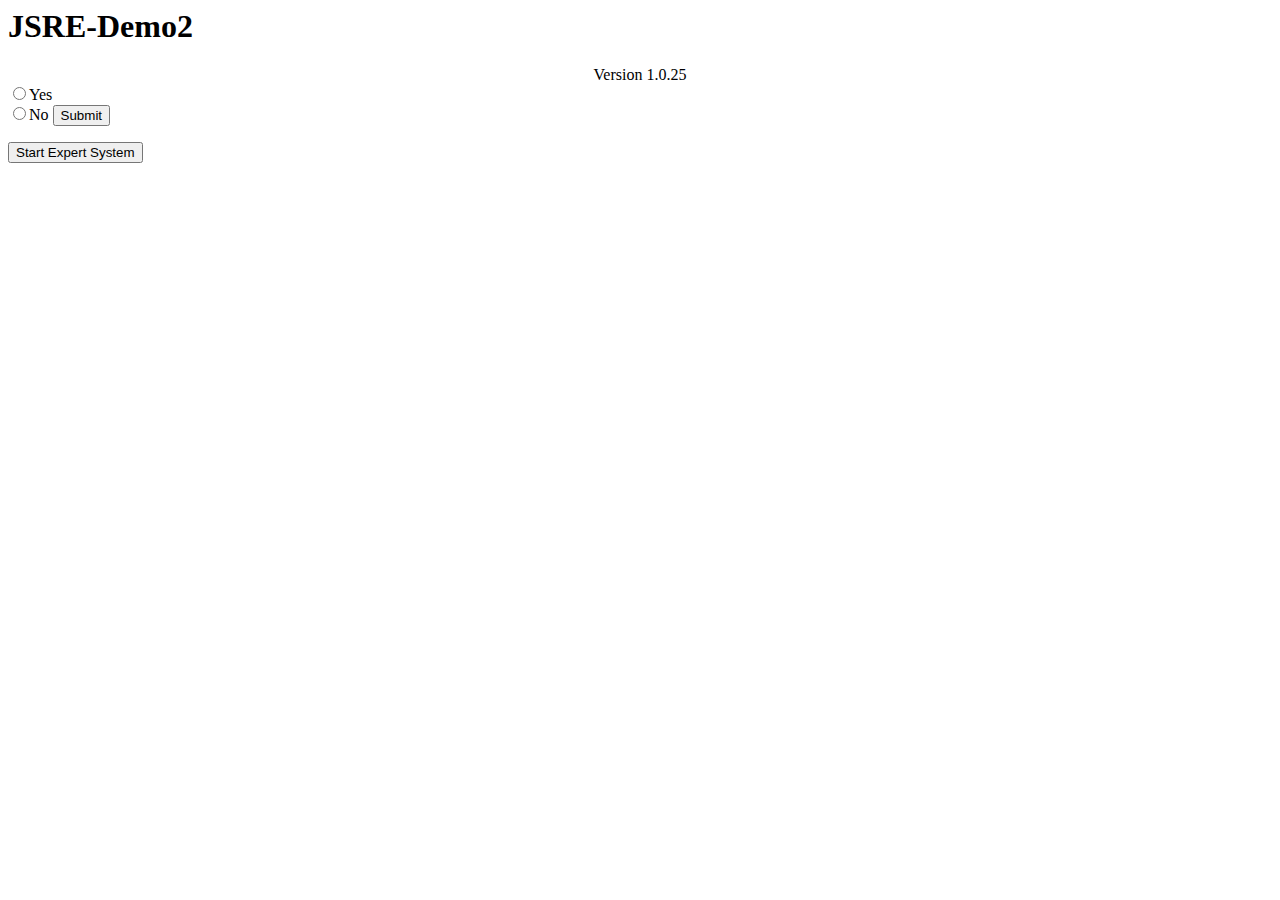
<file: bottom.html>
</script>

    <title>JSRE-Demo</title>
  </head>
<body>
  <header>
    <h1>JSRE-Demo2</h1>
  </header>
  <div id="wrapper">
    <div id="main-content">
      <div align="center">
        <div class="app_button" id="version_button">Version 1.0.25</div>
      </div>
      <div id='output_div'>
      </div>
      <div id='input_div'>
        <form name='input_form' method="POST" onsubmit="return false;">
          <input type="radio" name="binary_input" value="yes">Yes<br>
          <input type="radio" name="binary_input" value="no">No
          <input type="submit" value="Submit" onclick="handle_binary_input();">
        </form>
      </div>
      <div id='control_div'>
        <form name='control_form' method="POST" onsubmit="return false;">
          <input type="submit" value="Start Expert System" onclick="start_es();">
        </form>
      </div>
    </div>
  </div>
  <footer>
  </footer>
</body>
</html>
</file>
